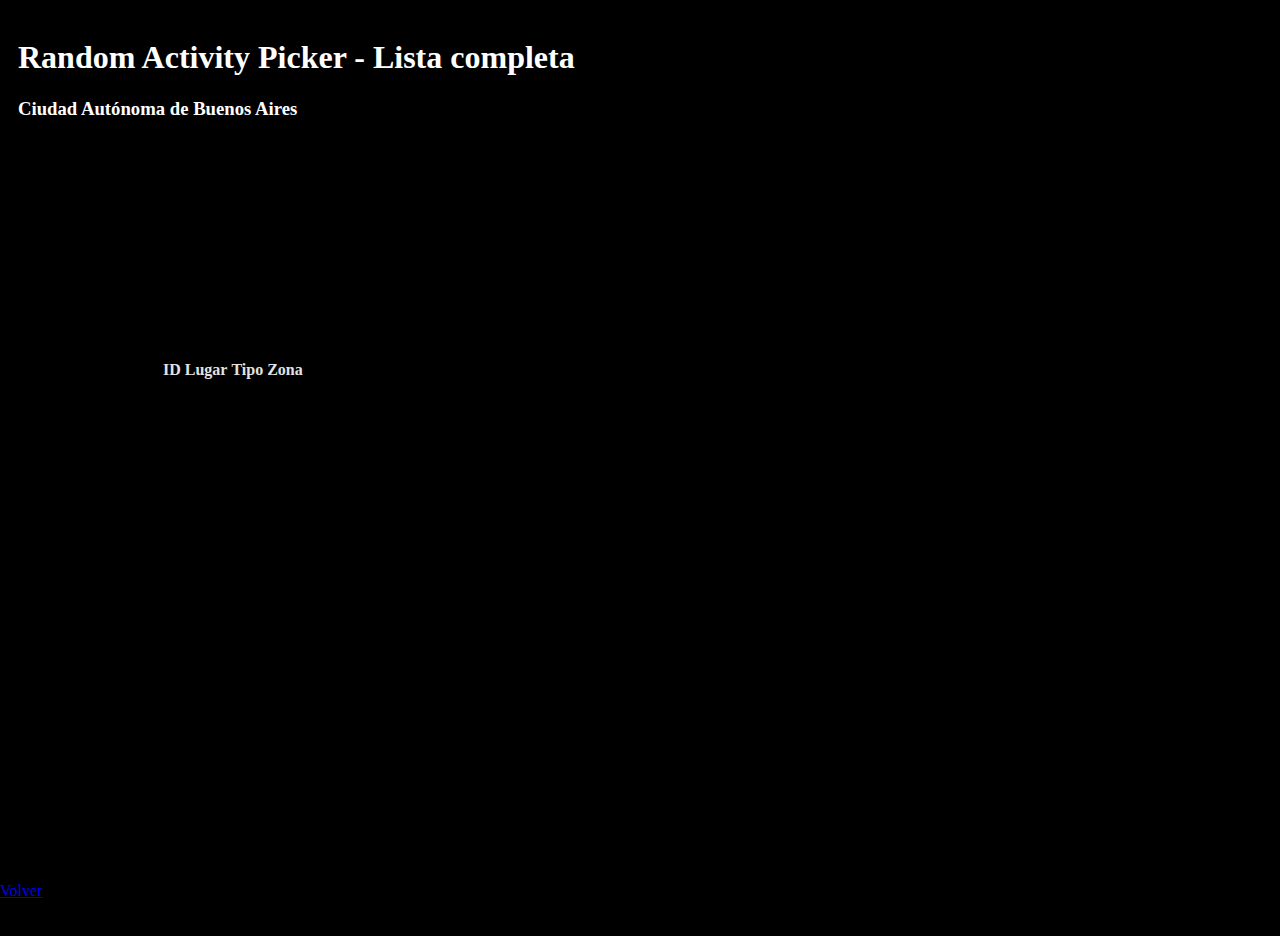
<file: FrontEnd/full-list.html>
<!DOCTYPE html>
<html lang="en">
<head>
    <meta charset="UTF-8">
    <meta name="viewport" content="width=device-width, initial-scale=1.0">
    <link href="https://cdn.jsdelivr.net/npm/bootstrap@5.1.1/dist/css/bootstrap.min.css" rel="stylesheet" integrity="sha384-F3w7mX95PdgyTmZZMECAngseQB83DfGTowi0iMjiWaeVhAn4FJkqJByhZMI3AhiU" crossorigin="anonymous">
    <link rel="stylesheet" href="styles/styles.css">
    <link rel="stylesheet" href="styles/full-list.css">
    <title>RPA - Ver lista completa</title>
</head>
<body onload="CF(), Traer()">
    <div id="fondo"></div>
    <header class="text-center">
        <h1 class="h1">Random Activity Picker - Lista completa</h1>
        <h3 class="h3">Ciudad Autónoma de Buenos Aires</h3>
    </header>

    <main>
        <div class="container">
            <div id="loader"></div>
            <table class="table table-borderless">
                <thead>
                    <tr>
                        <th scope="col">ID</th>
                        <th scope="col">Lugar</th>
                        <th scope="col">Tipo</th>
                        <th scope="col">Zona</th>
                    </tr>
                </thead>
                <tbody id="contenido">
                </tbody>
            </table>
        </div>
    </main>
    <footer>    
        <div class="container-fluid text-center">
            <a href="index.html" type="button" class="btn btn-dark btn-lg">Volver</a>
        </div>
    </footer>

    <script src="js/full-list.js"></script>
    <script src="js/app.js"></script>
</body>
</html>
</file>
<file: FrontEnd/styles/styles.css>
body {
  margin: 0;
  padding: 0;
  min-width: 100%;
  max-height: 120vh;
  background-color: black;
}

header {
  height: 14vh;
  padding: 2vh;
}

.h1, .h3 {
  color: white;
  text-shadow: 3px 3px 4px #000000;
}

main {
  margin-top: 4vh;
  height: 76vh;
}

footer {
  height: 6vh;
}

#fondo {
  background-repeat: no-repeat;
  background-size: cover;
  width: 100%;
  height: 100%;
  position: absolute;
  z-index: -1;
  opacity: 50%;
  transition: background 1s;
  object-fit: cover;
}
/*# sourceMappingURL=styles.css.map */
</file>
<file: FrontEnd/styles/full-list.css>
.table {
  background-color: rgba(0, 0, 0, 0.705);
  color: #e2e2e2;
  padding: 10em !important;
}
/*# sourceMappingURL=full-list.css.map */
</file>
